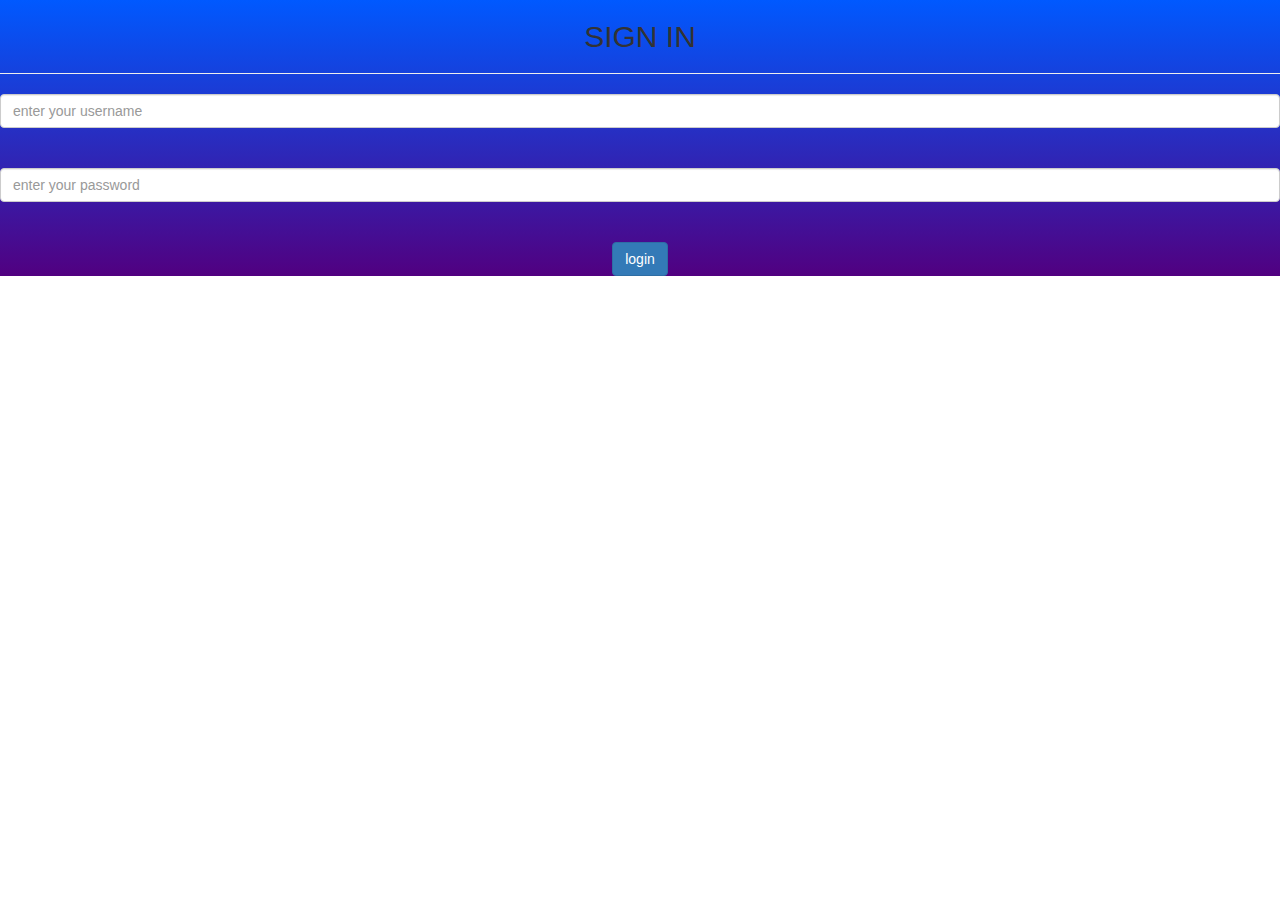
<file: index.html>
<!DOCTYPE html>
<html lang="en">
<head>
    <meta charset="UTF-8">
    <meta http-equiv="X-UA-Compatible" content="IE=edge">
    <meta name="viewport" content="width=device-width, initial-scale=1.0">
    <title>dronedrop</title>

    <link rel="stylesheet" href="https://maxcdn.bootstrapcdn.com/bootstrap/3.4.0/css/bootstrap.min.css">
<script src="https://ajax.googleapis.com/ajax/libs/jquery/3.4.1/jquery.min.js"></script>
<script src="https://maxcdn.bootstrapcdn.com/bootstrap/3.4.0/js/bootstrap.min.js"></script>
<link rel="stylesheet" href="style.css">
</head>
<body>
<center>
    <h2>SIGN IN</h2>
    <hr>
    <input class="form-control" id="username" type="text" placeholder="enter your username" width="30%">
    <br>
    <br>
    <input class="form-control" id="password" type="password" placeholder="enter your password" width="30%">
    <br>
    <br>
    <button onclick="login()" class="btn btn-primary" width="15%">login</button>
</center>
</body>
<script src="main.js"></script>
</html>
</file>
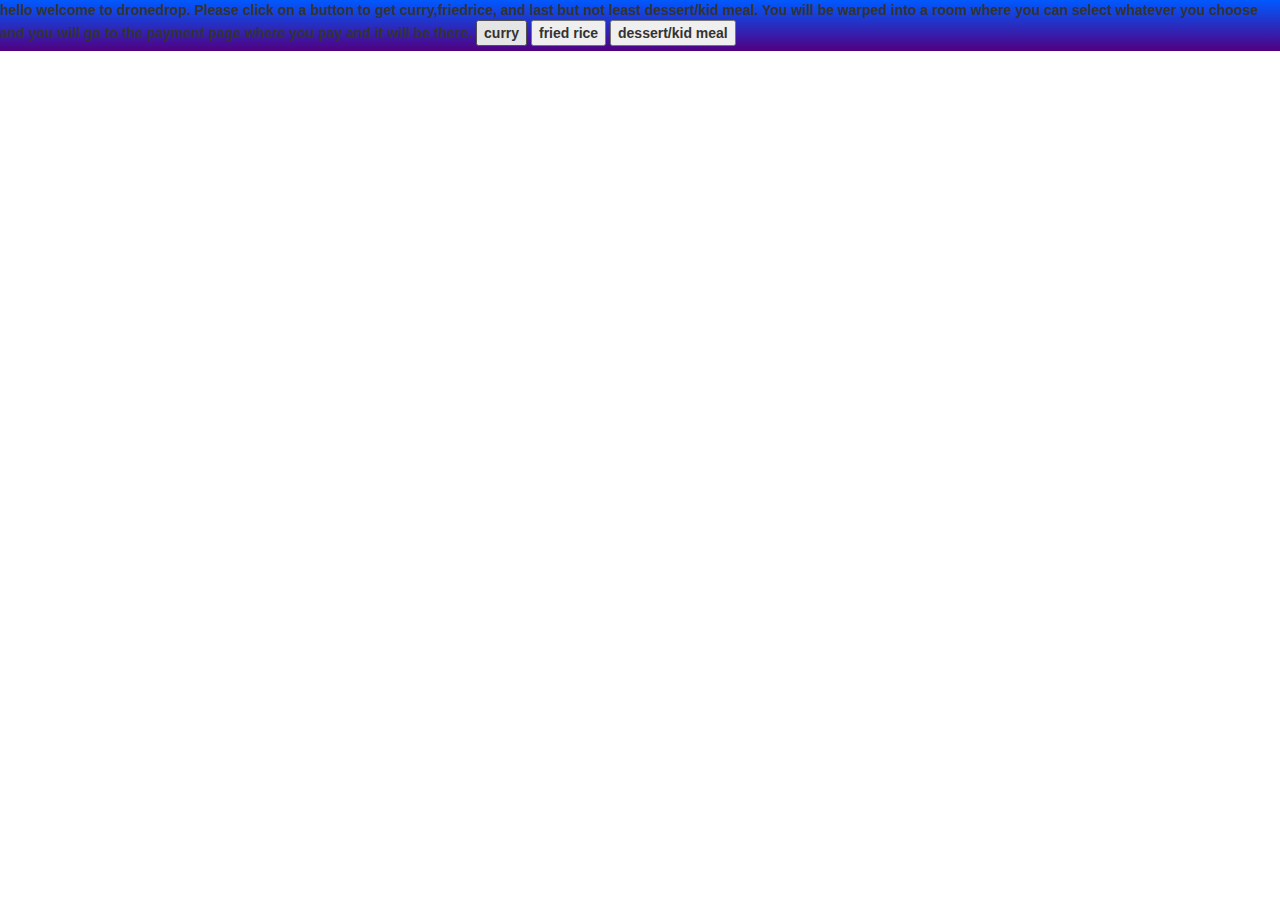
<file: index2.html>
<!DOCTYPE html>
<html lang="en">
<head>
    <meta charset="UTF-8">
    <meta http-equiv="X-UA-Compatible" content="IE=edge">
    <meta name="viewport" content="width=device-width, initial-scale=1.0">
    <title>Search for a meal</title>

    <link rel="stylesheet" href="https://maxcdn.bootstrapcdn.com/bootstrap/3.4.0/css/bootstrap.min.css">
<script src="https://ajax.googleapis.com/ajax/libs/jquery/3.4.1/jquery.min.js"></script>
<script src="https://maxcdn.bootstrapcdn.com/bootstrap/3.4.0/js/bootstrap.min.js"></script>
<link rel="stylesheet" href="style.css">
</head>
<body>
    <label>hello welcome to dronedrop. Please click on a button to get curry,friedrice, and last but not least dessert/kid meal. You will be warped into a room where you can select whatever you choose and you will go to the payment page where you pay and it will be there.
    <button onclick="curry()">curry</button>
    <button onclick="friedrice()">fried rice</button>
    <button onclick="dessert_kidmeal()">dessert/kid meal</button>
    <script src="main3.js"></script>
</body>
</html>
</file>
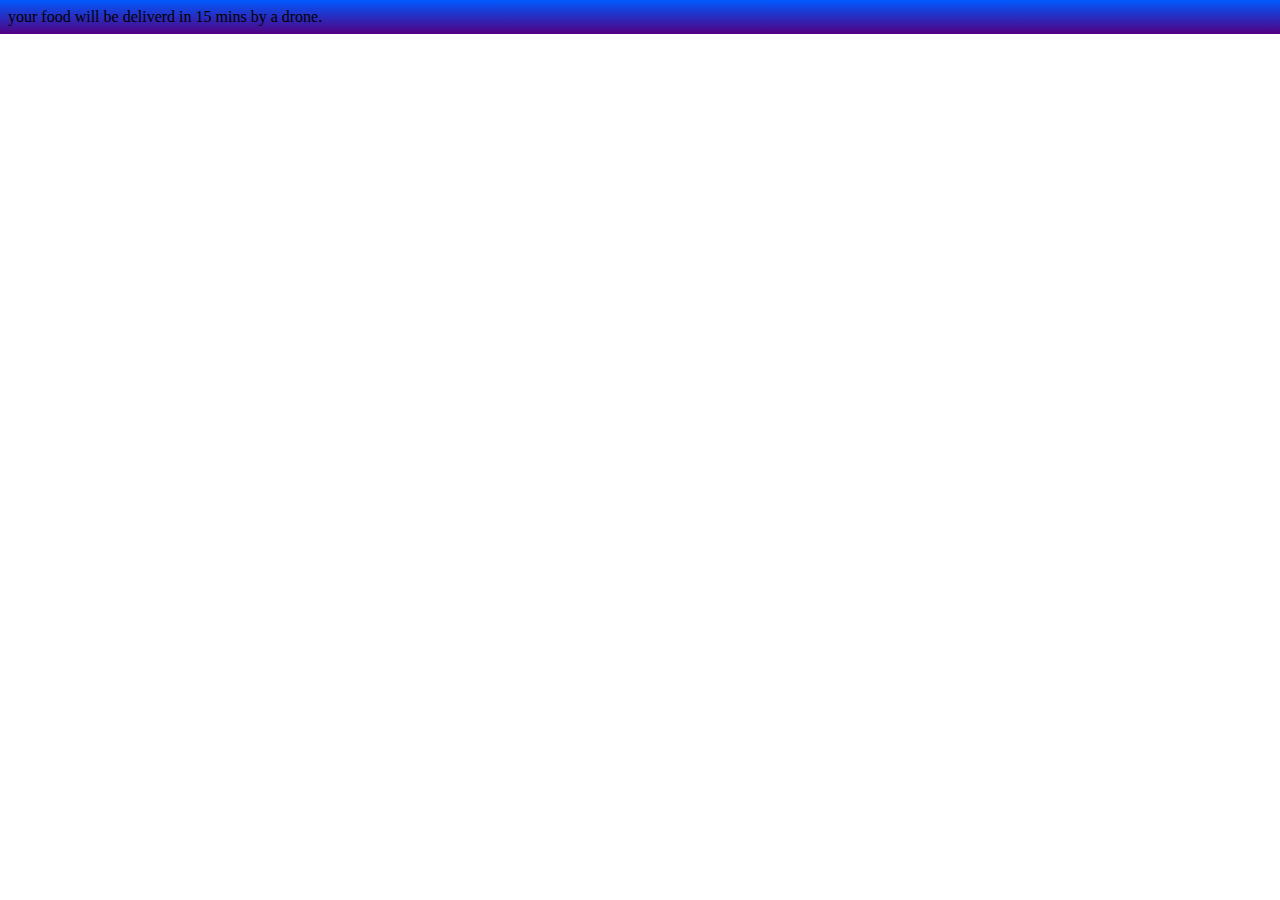
<file: index3.html>
<!DOCTYPE html>
<html lang="en">
<head>
    <meta charset="UTF-8">
    <meta http-equiv="X-UA-Compatible" content="IE=edge">
    <meta name="viewport" content="width=device-width, initial-scale=1.0">
    <title>Document</title>
    <link rel="stylesheet" href="style.css">
</head>
<body>
    <label> your food will be deliverd in 15 mins by a drone.</label>

</body>
</html>
</file>
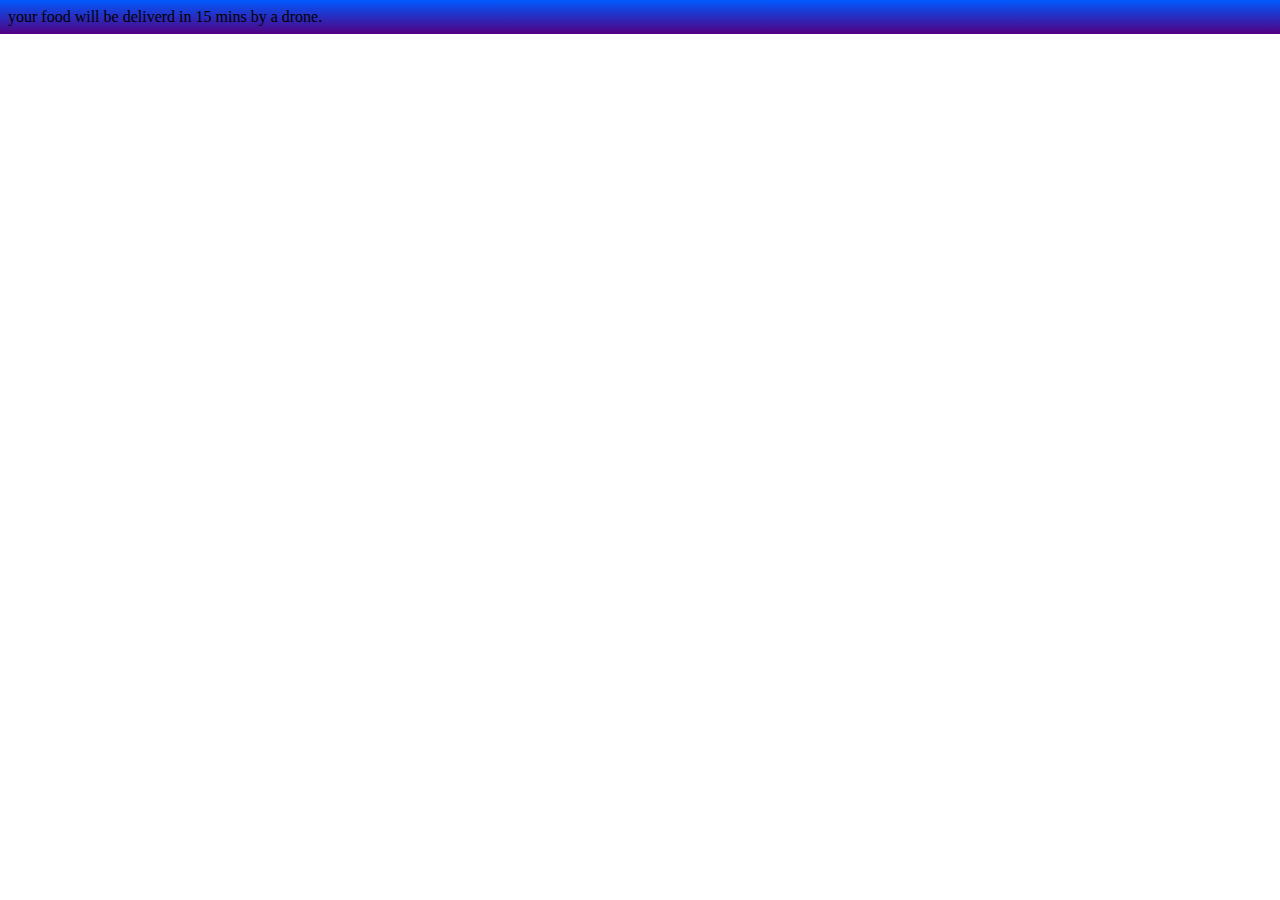
<file: index4.html>
<!DOCTYPE html>
<html lang="en">
<head>
    <meta charset="UTF-8">
    <meta http-equiv="X-UA-Compatible" content="IE=edge">
    <meta name="viewport" content="width=device-width, initial-scale=1.0">
    <title>Document</title>
    <link rel="stylesheet" href="style.css">
</head>
<body>
    <label> your food will be deliverd in 15 mins by a drone.</label>
</body>
</html>
</file>
<file: style.css>
body
{
    background: linear-gradient(rgb(0, 89, 255),rgb(81, 0, 128));
    background-repeat: no-repeat;
}
</file>
